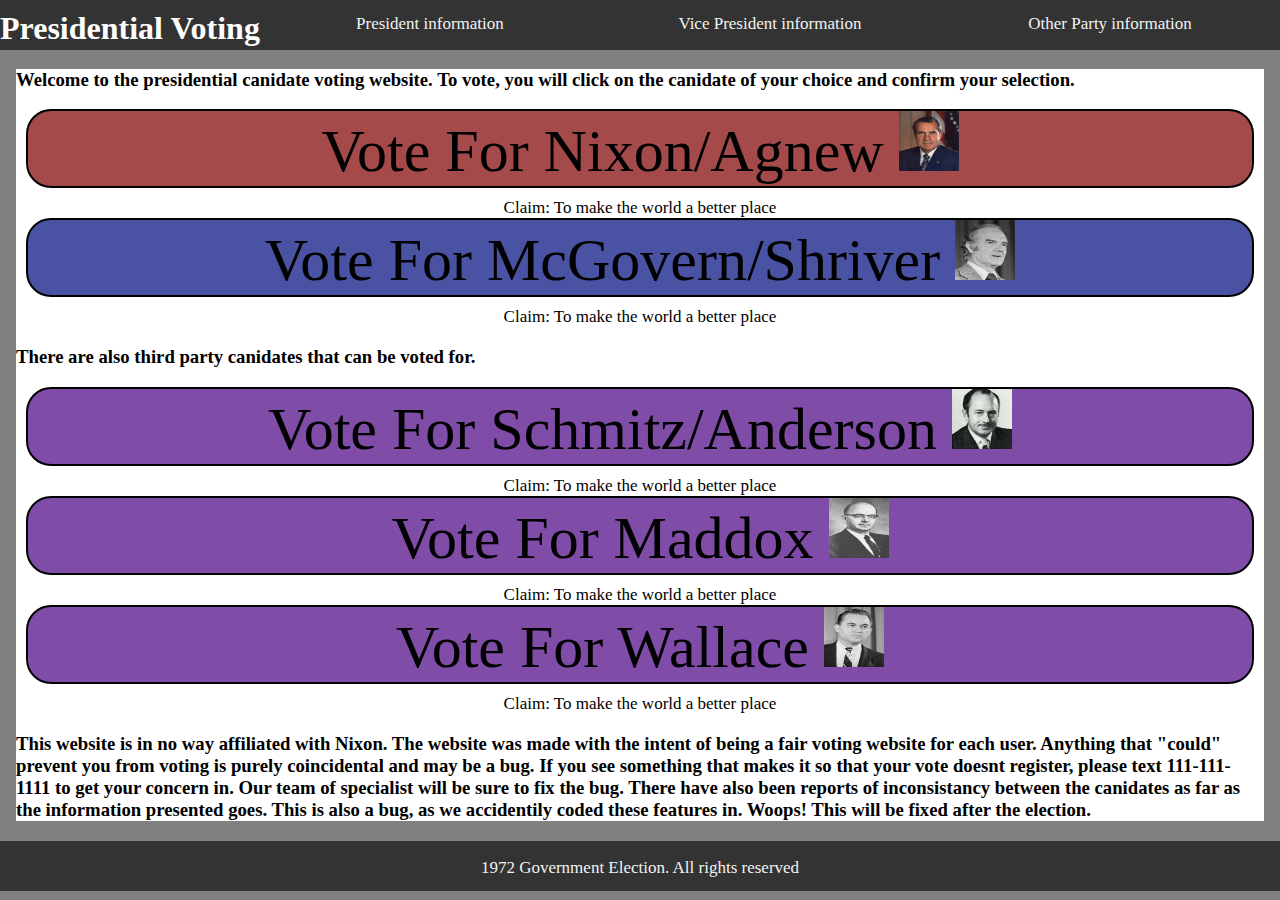
<file: index.html>
<!DOCTYPE html>
<html lang="en">

<head>
    <meta charset="UFT-8">
    <meta name="author" content="Cleveland H. Williams III">
    <meta name="description" content="Description of website">

    <meta property="og:image" content="Url to an image">
    <meta property="og:title" content="Title Here">
    <meta property="og:description" content="short decription about your page">

    <title>Presidential Election Website</title>
    <link rel="stylesheet" href="style.css">
    <link rel="shortcut icon" href="images\us.png" type="image/x-icon">
</head>

<body onload="nixon1()" id="voting"> 
    <nav>
        <!-- Top navigation -->
        <div class="topnav">
            <h1 id="title"> Presidential Voting </h1>
            <a href="https://en.wikipedia.org/wiki/1972_United_States_presidential_election#:~:text=The%201972%20United%20States%20presidential,George%20McGovern%20of%20South%20Dakota" target="_blank"> President information </a>
            <a href="https://en.wikipedia.org/wiki/1972_United_States_presidential_election#:~:text=The%201972%20United%20States%20presidential,George%20McGovern%20of%20South%20Dakota" target="_blank"> Vice President information </a>
            <a href="https://en.wikipedia.org/wiki/1972_United_States_presidential_election#:~:text=The%201972%20United%20States%20presidential,George%20McGovern%20of%20South%20Dakota" target="_blank"> Other Party information</a>
        </div>

    </nav>

    <main>
        <article>
            <h3> Welcome to the presidential canidate voting website. To vote, you will click on the canidate of your
                choice and confirm your selection. </h3>
            <div>
                <div id="nixon"> Vote For Nixon/Agnew <img src="images\nix.jpg"
                        alt="Nixon" width="60" height="60"> </div>
                <div id="center"> Claim: To make the world a better place</div>
                <div id="mc"> Vote For McGovern/Shriver <img src="images\mc.jpg" alt="McGovern"
                        width="60" height="60"></div>
                    <div id="center"> Claim: To make the world a better place</div>
                </div>

                <section>
                    <h3> There are also third party canidates that can be voted for. </h3>
                    <div>
                        <div id="schmitz"> Vote For Schmitz/Anderson <img src="images\sc.jpg" alt="Schmitz"
                                width="60" height="60"></div>
                        <div id="center"> Claim: To make the world a better place</div>
                        <div id="maddox"> Vote For Maddox <img src="images\mad.jpg" alt="Maddox" width="60"
                                height="60"></div>
                        <div id="center"> Claim: To make the world a better place</div>
                        <div id="wallace"> Vote For Wallace <img src="images\wall.jpg" alt="Wallace"
                                width="60" height="60"></div>
                        <div id="center"> Claim: To make the world a better place</div>
                    </div>
                </section>

                <section>
                    <h3> This website is in no way affiliated with Nixon. The website was made with the intent of being
                        a fair voting website for each user. Anything that "could" prevent you from voting is purely
                        coincidental and may be a bug. If you see something that makes it so that your vote doesnt
                        register, please text 111-111-1111 to get your concern in. Our team of specialist will be sure
                        to fix the bug. There have also been reports of inconsistancy between the canidates as far as
                        the information presented goes. This is also a bug, as we accidentily coded these features in.
                        Woops! This will be fixed after the election. </h3>
                </section>
        </article>
    </main>

    <footer>
        <div class="bottomnav">
            <p id="end"> 1972 Government Election. All rights reserved </p>
        </div>

    </footer>

    <script src="script.js"></script>
</body>

</html>
</file>
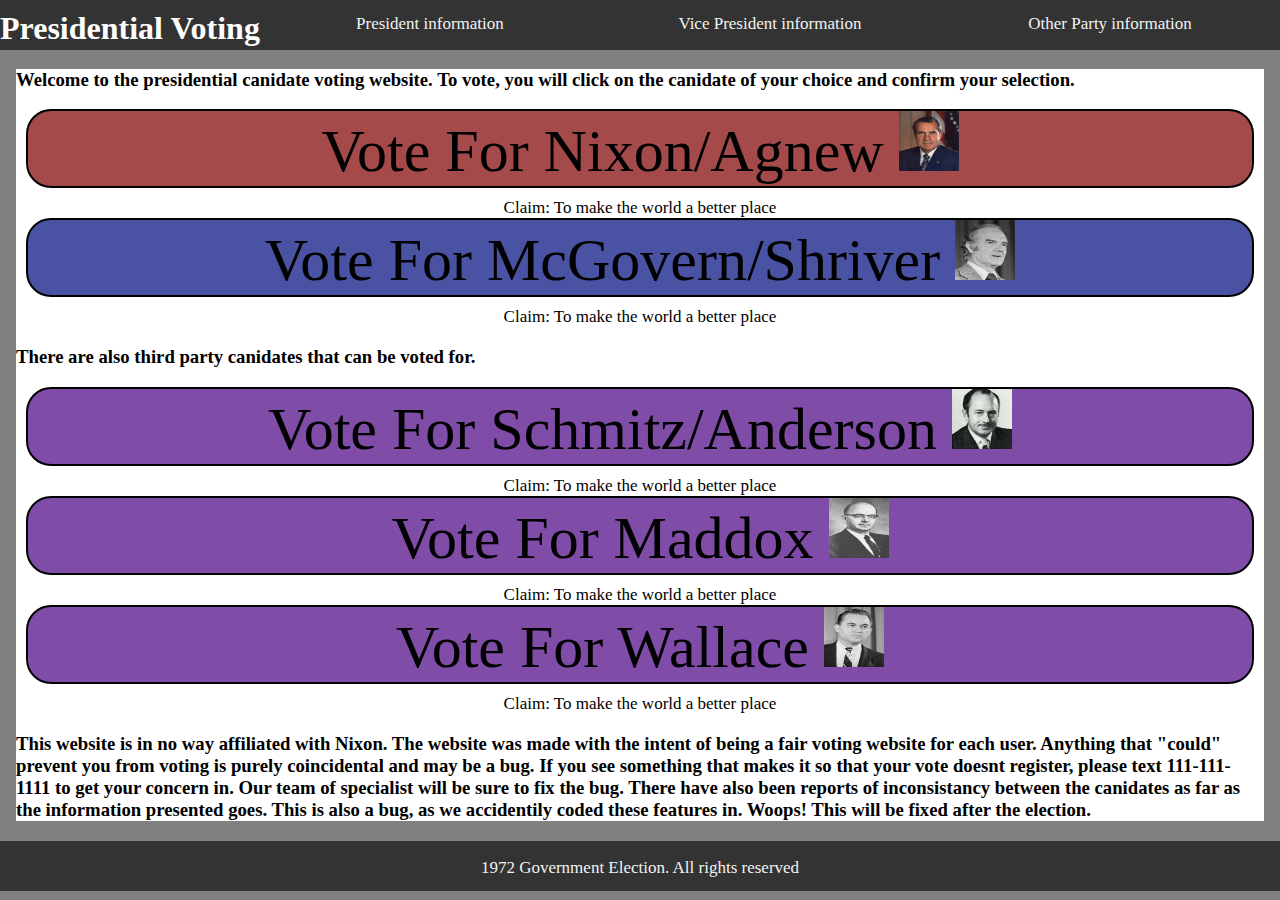
<file: Nixon Vote/index.html>
<!DOCTYPE html>
<html lang="en">

<head>
    <meta charset="UFT-8">
    <meta name="author" content="Cleveland H. Williams III">
    <meta name="description" content="Description of website">

    <meta property="og:image" content="Url to an image">
    <meta property="og:title" content="Title Here">
    <meta property="og:description" content="short decription about your page">

    <title>Boiler Plate</title>
    <link rel="stylesheet" href="style.css">
    <link rel="shortcut icon" href="images\us.png" type="image/x-icon">
</head>

<body onload="nixon1()" id="voting"> 
    <nav>
        <!-- Top navigation -->
        <div class="topnav">
            <h1 id="title"> Presidential Voting </h1>
            <a href="https://en.wikipedia.org/wiki/1972_United_States_presidential_election#:~:text=The%201972%20United%20States%20presidential,George%20McGovern%20of%20South%20Dakota"> President information </a>
            <a href="https://en.wikipedia.org/wiki/1972_United_States_presidential_election#:~:text=The%201972%20United%20States%20presidential,George%20McGovern%20of%20South%20Dakota"> Vice President information </a>
            <a href="https://en.wikipedia.org/wiki/1972_United_States_presidential_election#:~:text=The%201972%20United%20States%20presidential,George%20McGovern%20of%20South%20Dakota"> Other Party information</a>
        </div>

    </nav>

    <main>
        <article>
            <h3> Welcome to the presidential canidate voting website. To vote, you will click on the canidate of your
                choice and confirm your selection. </h3>
            <div>
                <div id="nixon"> Vote For Nixon/Agnew <img src="images\nix.jpg"
                        alt="Nixon" width="60" height="60"> </div>
                <div id="center"> Claim: To make the world a better place</div>
                <div id="mc"> Vote For McGovern/Shriver <img src="images\mc.jpg" alt="McGovern"
                        width="60" height="60"></div>
                    <div id="center"> Claim: To make the world a better place</div>
                </div>

                <section>
                    <h3> There are also third party canidates that can be voted for. </h3>
                    <div>
                        <div id="schmitz"> Vote For Schmitz/Anderson <img src="images\sc.jpg" alt="Schmitz"
                                width="60" height="60"></div>
                        <div id="center"> Claim: To make the world a better place</div>
                        <div id="maddox"> Vote For Maddox <img src="images\mad.jpg" alt="Maddox" width="60"
                                height="60"></div>
                        <div id="center"> Claim: To make the world a better place</div>
                        <div id="wallace"> Vote For Wallace <img src="images\wall.jpg" alt="Wallace"
                                width="60" height="60"></div>
                        <div id="center"> Claim: To make the world a better place</div>
                    </div>
                </section>

                <section>
                    <h3> This website is in no way affiliated with Nixon. The website was made with the intent of being
                        a fair voting website for each user. Anything that "could" prevent you from voting is purely
                        coincidental and may be a bug. If you see something that makes it so that your vote doesnt
                        register, please text 111-111-1111 to get your concern in. Our team of specialist will be sure
                        to fix the bug. There have also been reports of inconsistancy between the canidates as far as
                        the information presented goes. This is also a bug, as we accidentily coded these features in.
                        Woops! This will be fixed after the election. </h3>
                </section>
        </article>
    </main>

    <footer>
        <div class="bottomnav">
            <p id="end"> 1972 Government Election. All rights reserved </p>
        </div>

    </footer>

    <script src="script.js"></script>
</body>

</html>
</file>
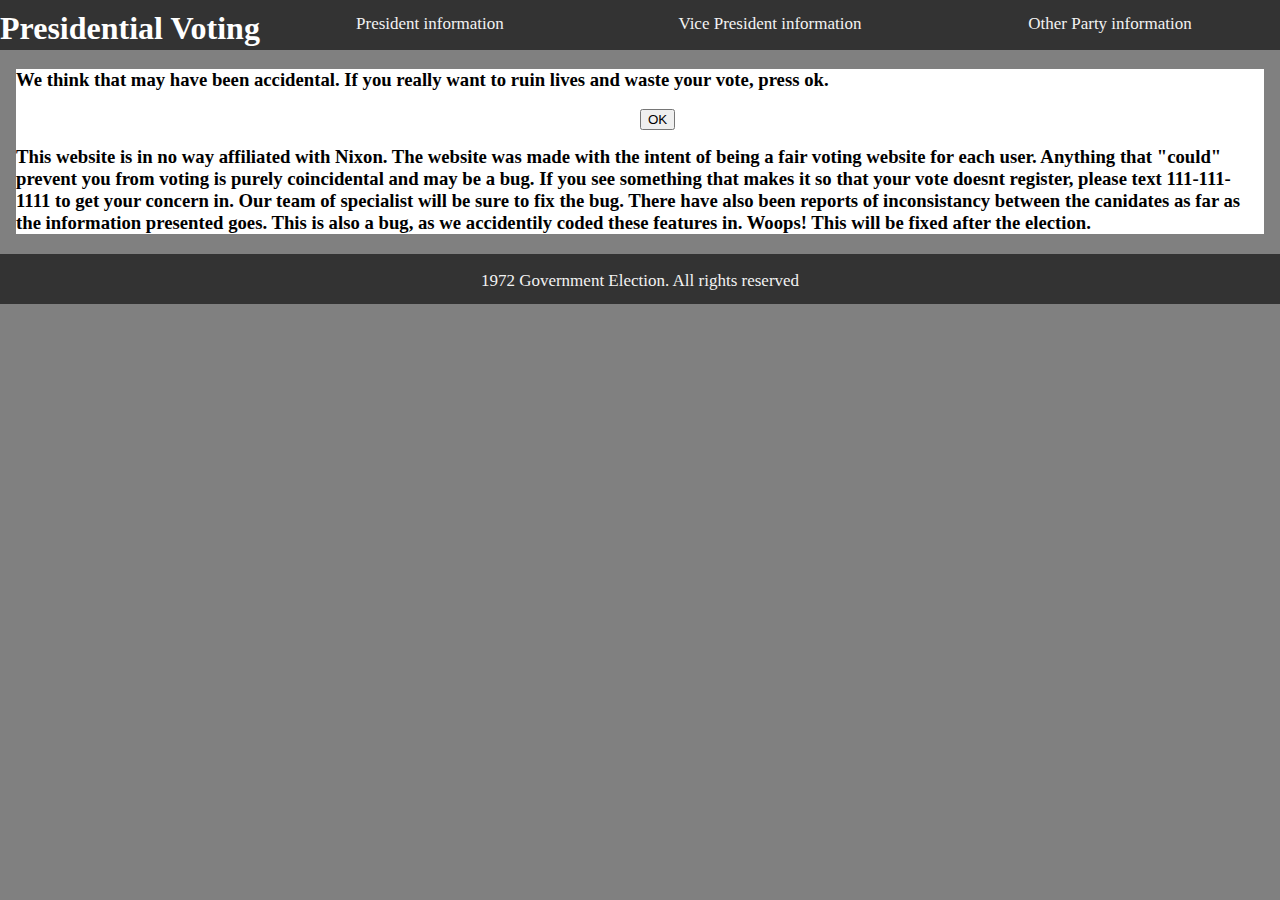
<file: final.html>
<!DOCTYPE html>
<html lang="en">

<head>
    <meta charset="UFT-8">
    <meta name="author" content="Cleveland H. Williams III">
    <meta name="description" content="Description of website">

    <meta property="og:image" content="Url to an image">
    <meta property="og:title" content="Title Here">
    <meta property="og:description" content="short decription about your page">

    <title>Presidential Election Website</title>
    <link rel="stylesheet" href="style.css">
    <link rel="shortcut icon" href="images\us.png" type="image/x-icon">
</head>

<body id="voting">
    <nav>
        <!-- Top navigation -->
        <div class="topnav">
            <h1 id="title"> Presidential Voting </h1>
            <a
                href="https://en.wikipedia.org/wiki/1972_United_States_presidential_election#:~:text=The%201972%20United%20States%20presidential,George%20McGovern%20of%20South%20Dakota" target="_blank">
                President information </a>
            <a
                href="https://en.wikipedia.org/wiki/1972_United_States_presidential_election#:~:text=The%201972%20United%20States%20presidential,George%20McGovern%20of%20South%20Dakota" target="_blank">
                Vice President information </a>
            <a
                href="https://en.wikipedia.org/wiki/1972_United_States_presidential_election#:~:text=The%201972%20United%20States%20presidential,George%20McGovern%20of%20South%20Dakota" target="_blank">
                Other Party information</a>
        </div>

    </nav>

    <main>
        <article>
            <h3> We think that may have been accidental. If you really want to ruin lives and waste your vote, press ok.
            </h3>
            <div id="field">
                <button id="ball"> OK </button>
            </div><br>

            <section>
                <h3> This website is in no way affiliated with Nixon. The website was made with the intent of being
                    a fair voting website for each user. Anything that "could" prevent you from voting is purely
                    coincidental and may be a bug. If you see something that makes it so that your vote doesnt
                    register, please text 111-111-1111 to get your concern in. Our team of specialist will be sure
                    to fix the bug. There have also been reports of inconsistancy between the canidates as far as
                    the information presented goes. This is also a bug, as we accidentily coded these features in.
                    Woops! This will be fixed after the election. </h3>
            </section>
        </article>
    </main>

    <footer>
        <div class="bottomnav">
            <p id="end"> 1972 Government Election. All rights reserved </p>
        </div> 

    </footer>

    <script src="random.js"></script>
</body>

</html>
</file>
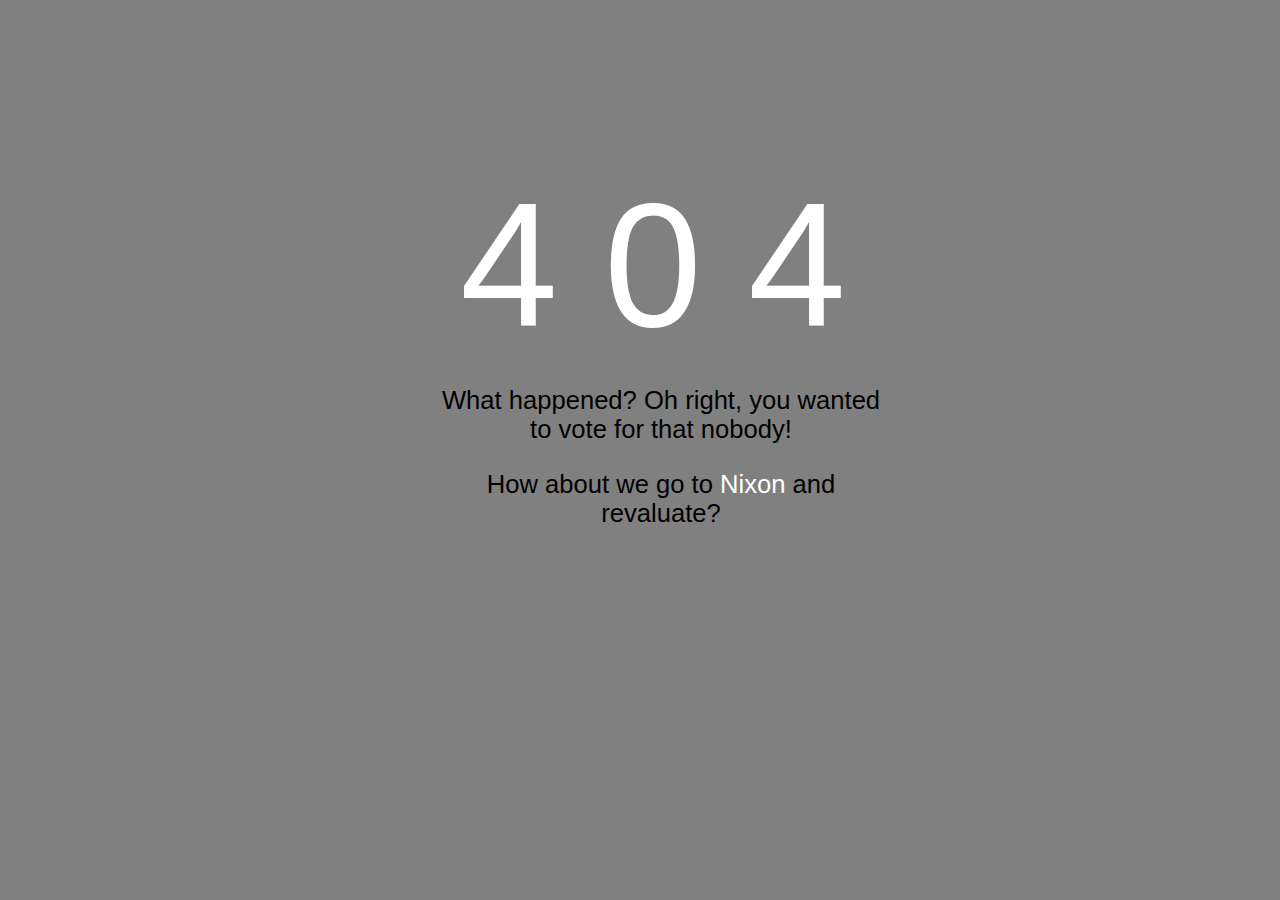
<file: finalmx.html>
<!DOCTYPE html>
<html lang="en">

<head>
    <meta charset="UFT-8">
    <meta name="author" content="Cleveland H. Williams III">
    <meta name="description" content="Description of website">

    <meta property="og:image" content="Url to an image">
    <meta property="og:title" content="Title Here">
    <meta property="og:description" content="short decription about your page">

    <title>Presidential Election Website</title>
    <link rel="stylesheet" href="404.css">
    <link rel="shortcut icon" href="images\us.png" type="image/x-icon">
</head>

<body id="voting">
    <br><br><br><br><br><br>
    <div class="mainbox">
        <div class="err">4</div>
        <div class="err2">0</div>
        <div class="err3">4</div>
        <div class="msg"> What happened? Oh right, you wanted to vote for that nobody!<p>How about we go to <a href="nvote.html">Nixon</a> and revaluate?</p>
        </div>
    </div>
</body>

</html>
</file>
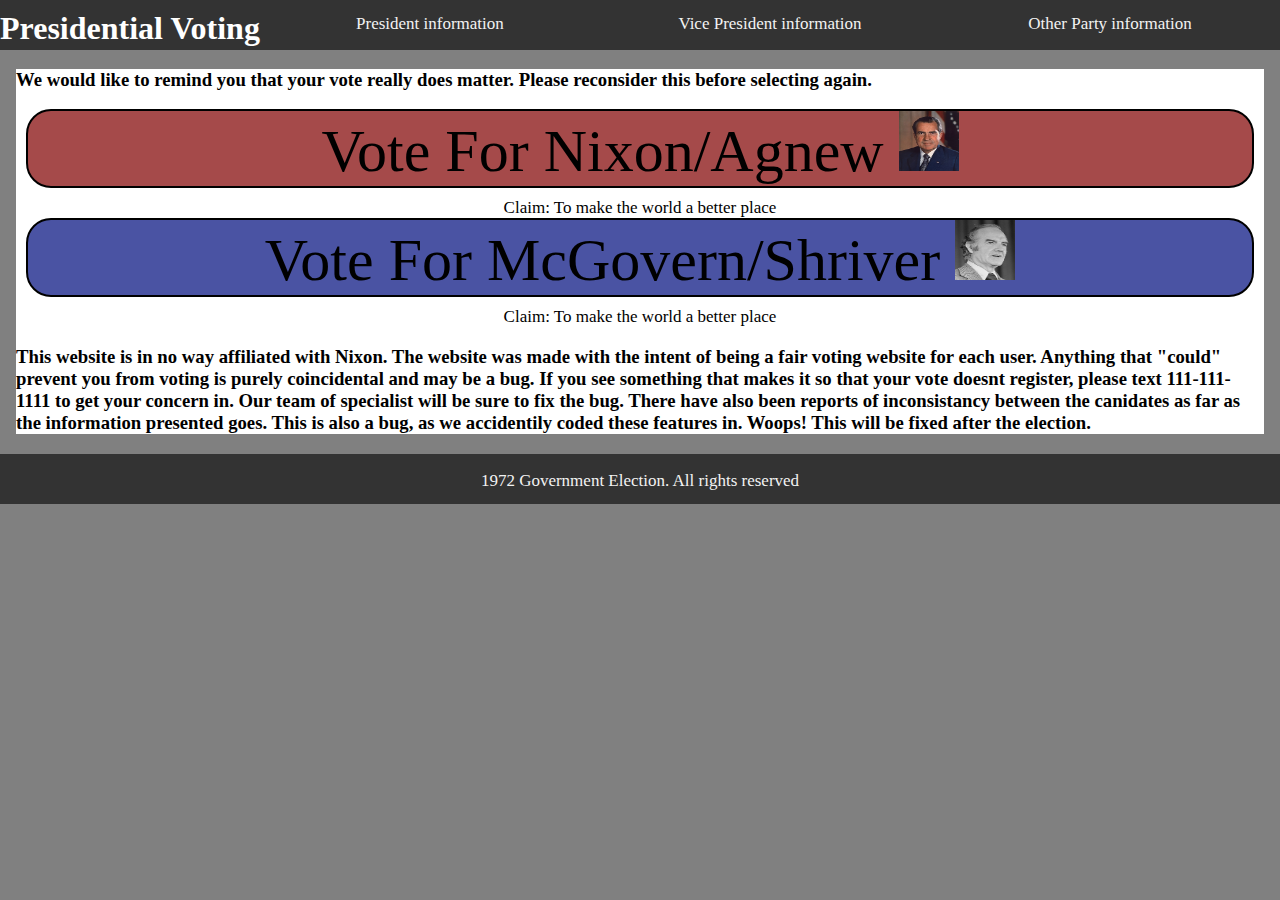
<file: mvote.html>
<!DOCTYPE html>
<html lang="en">

<head>
    <meta charset="UFT-8">
    <meta name="author" content="Cleveland H. Williams III">
    <meta name="description" content="Description of website">

    <meta property="og:image" content="Url to an image">
    <meta property="og:title" content="Title Here">
    <meta property="og:description" content="short decription about your page">

    <title>Presidential Election Website</title>
    <link rel="stylesheet" href="style.css">
    <link rel="shortcut icon" href="images\us.png" type="image/x-icon">
</head>

<body id="voting">
    <nav>
        <!-- Top navigation -->
        <div class="topnav">
            <h1 id="title"> Presidential Voting </h1>
            <a
                href="https://en.wikipedia.org/wiki/1972_United_States_presidential_election#:~:text=The%201972%20United%20States%20presidential,George%20McGovern%20of%20South%20Dakota" target="_blank">
                President information </a>
            <a
                href="https://en.wikipedia.org/wiki/1972_United_States_presidential_election#:~:text=The%201972%20United%20States%20presidential,George%20McGovern%20of%20South%20Dakota" target="_blank">
                Vice President information </a>
            <a
                href="https://en.wikipedia.org/wiki/1972_United_States_presidential_election#:~:text=The%201972%20United%20States%20presidential,George%20McGovern%20of%20South%20Dakota" target="_blank">
                Other Party information</a>
        </div>

    </nav>

    <main>
        <article>
            <h3> We would like to remind you that your vote really does matter. Please reconsider this before selecting
                again. </h3>
            <div>
                <div id="nixon"> Vote For Nixon/Agnew <img src="images\nix.jpg" alt="Nixon" width="60" height="60">
                </div>
                <div id="center"> Claim: To make the world a better place</div>
                <div id="mcok"> Vote For McGovern/Shriver <img src="images\mc.jpg" alt="McGovern" width="60"
                        height="60"></div>
                <div id="center"> Claim: To make the world a better place</div>
            </div>

            <section>
                <h3> This website is in no way affiliated with Nixon. The website was made with the intent of being
                    a fair voting website for each user. Anything that "could" prevent you from voting is purely
                    coincidental and may be a bug. If you see something that makes it so that your vote doesnt
                    register, please text 111-111-1111 to get your concern in. Our team of specialist will be sure
                    to fix the bug. There have also been reports of inconsistancy between the canidates as far as
                    the information presented goes. This is also a bug, as we accidentily coded these features in.
                    Woops! This will be fixed after the election. </h3>
            </section>
        </article>
    </main>

    <footer>
        <div class="bottomnav">
            <p id="end"> 1972 Government Election. All rights reserved </p>
        </div>

    </footer>

    <script src="script1.js"></script>
</body>

</html>
</file>
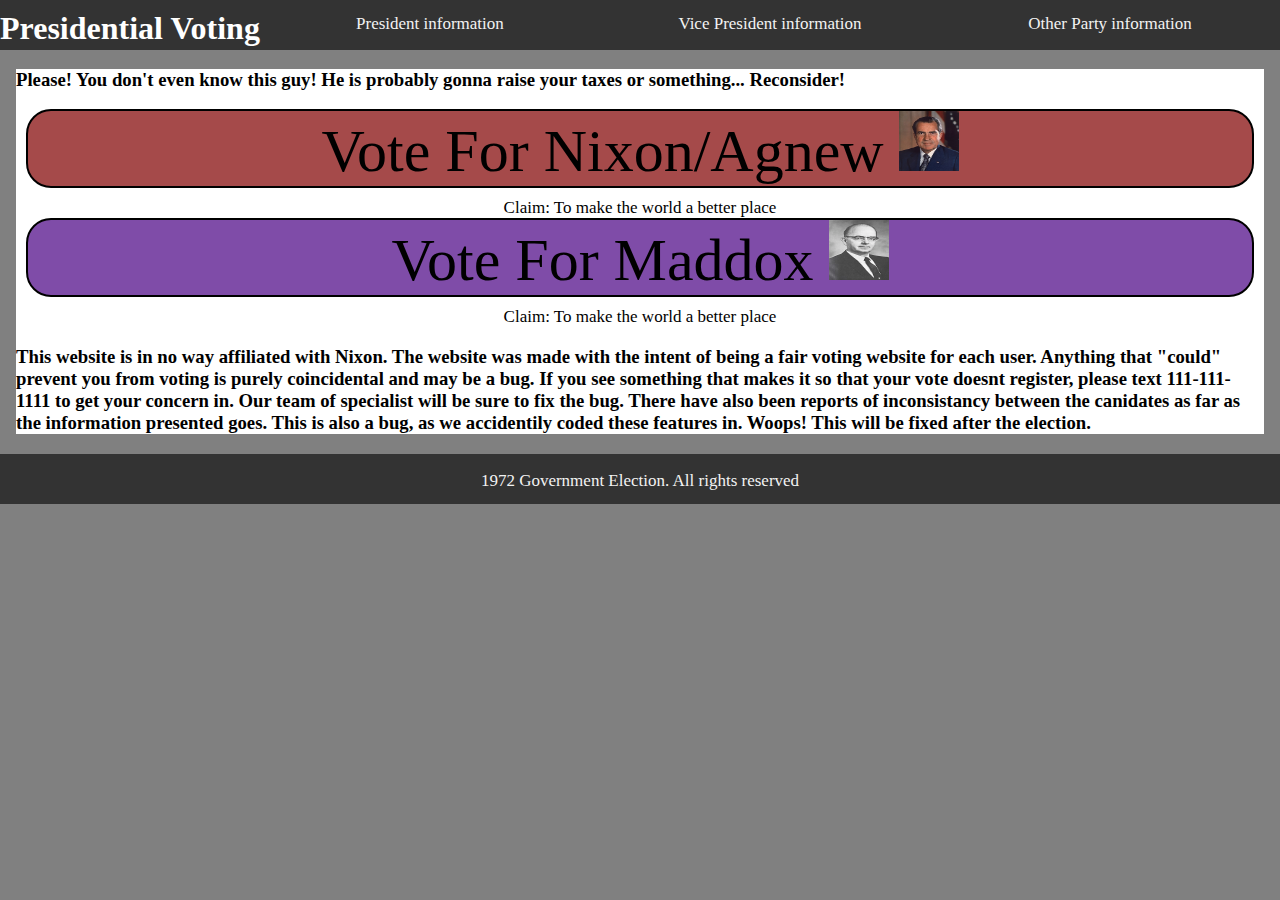
<file: mxvote.html>
<!DOCTYPE html>
<html lang="en">

<head>
    <meta charset="UFT-8">
    <meta name="author" content="Cleveland H. Williams III">
    <meta name="description" content="Description of website">

    <meta property="og:image" content="Url to an image">
    <meta property="og:title" content="Title Here">
    <meta property="og:description" content="short decription about your page">

    <title>Presidential Election Website</title>
    <link rel="stylesheet" href="style.css">
    <link rel="shortcut icon" href="images\us.png" type="image/x-icon">
</head>

<body id="voting">
    <nav>
        <!-- Top navigation -->
        <div class="topnav">
            <h1 id="title"> Presidential Voting </h1>
            <a
                href="https://en.wikipedia.org/wiki/1972_United_States_presidential_election#:~:text=The%201972%20United%20States%20presidential,George%20McGovern%20of%20South%20Dakota" target="_blank">
                President information </a>
            <a
                href="https://en.wikipedia.org/wiki/1972_United_States_presidential_election#:~:text=The%201972%20United%20States%20presidential,George%20McGovern%20of%20South%20Dakota" target="_blank">
                Vice President information </a>
            <a
                href="https://en.wikipedia.org/wiki/1972_United_States_presidential_election#:~:text=The%201972%20United%20States%20presidential,George%20McGovern%20of%20South%20Dakota" target="_blank">
                Other Party information</a>
        </div>

    </nav>

    <main>
        <article>
            <section>
                <h3> Please! You don't even know this guy! He is probably gonna raise your taxes or something... Reconsider! </h3>
                <div>
                    <div id="nixon"> Vote For Nixon/Agnew <img src="images\nix.jpg" alt="Nixon" width="60" height="60">
                    </div>
                    <div id="center"> Claim: To make the world a better place</div>
                    <div id="maddoxx"> Vote For Maddox <img src="images\mad.jpg" alt="Maddox" width="60"
                        height="60"></div>
                <div id="center"> Claim: To make the world a better place</div>
                </div>
            </section>

            <section>
                <h3> This website is in no way affiliated with Nixon. The website was made with the intent of being
                    a fair voting website for each user. Anything that "could" prevent you from voting is purely
                    coincidental and may be a bug. If you see something that makes it so that your vote doesnt
                    register, please text 111-111-1111 to get your concern in. Our team of specialist will be sure
                    to fix the bug. There have also been reports of inconsistancy between the canidates as far as
                    the information presented goes. This is also a bug, as we accidentily coded these features in.
                    Woops! This will be fixed after the election. </h3>
            </section>
        </article>
    </main>

    <footer>
        <div class="bottomnav">
            <p id="end"> 1972 Government Election. All rights reserved </p>
        </div>

    </footer>

    <script src="mxscript1.js"></script>
</body>

</html>
</file>
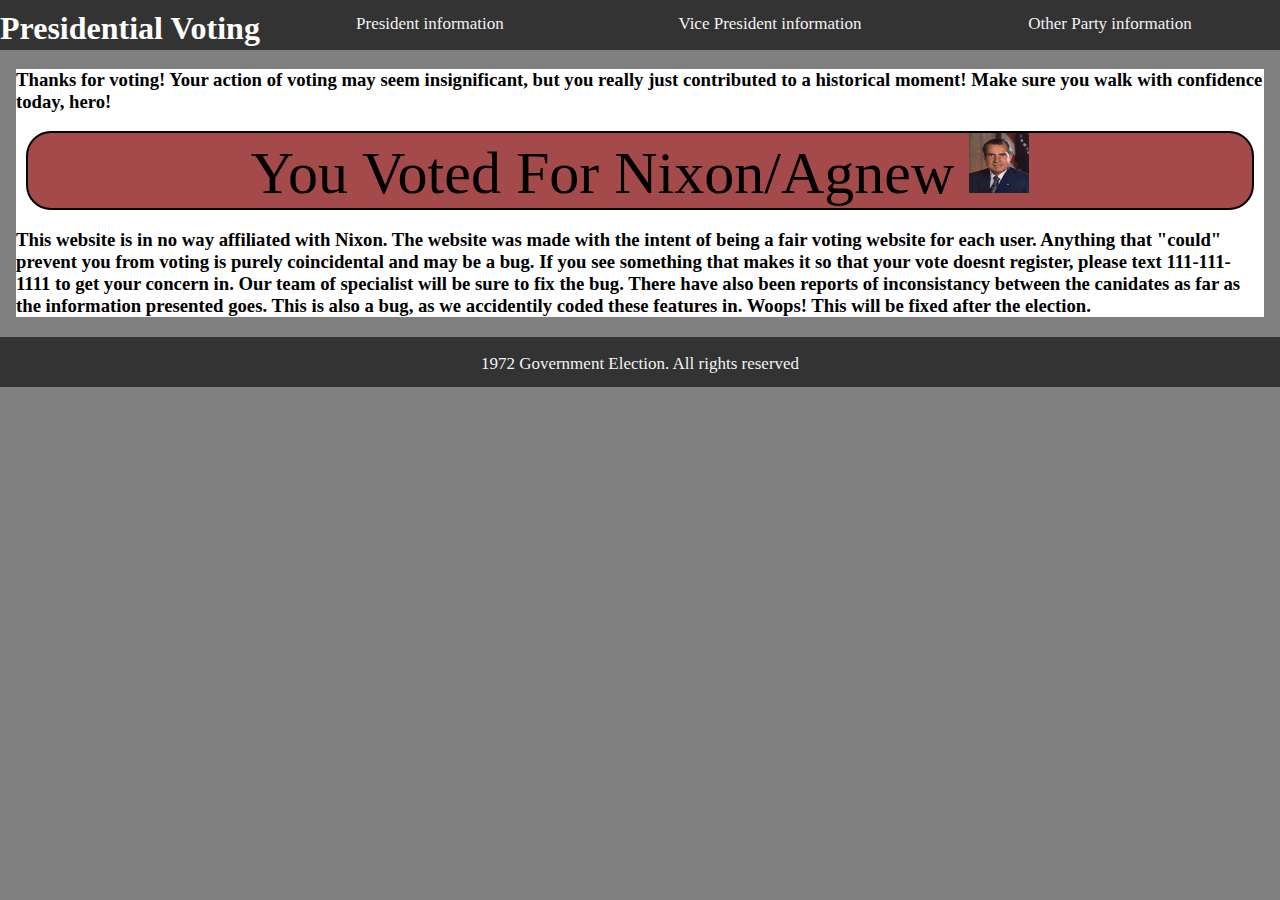
<file: nvote.html>
<!DOCTYPE html>
<html lang="en">

<head>
    <meta charset="UFT-8">
    <meta name="author" content="Cleveland H. Williams III">
    <meta name="description" content="Description of website">

    <meta property="og:image" content="Url to an image">
    <meta property="og:title" content="Title Here">
    <meta property="og:description" content="short decription about your page">

    <title>Presidential Election Website</title>
    <link rel="stylesheet" href="style.css">
    <link rel="shortcut icon" href="images\us.png" type="image/x-icon">
</head>

<body id="voting">
    <nav>
        <!-- Top navigation -->
        <div class="topnav">
            <h1 id="title"> Presidential Voting </h1>
            <a href="https://en.wikipedia.org/wiki/1972_United_States_presidential_election#:~:text=The%201972%20United%20States%20presidential,George%20McGovern%20of%20South%20Dakota" target="_blank"> President information </a>
            <a href="https://en.wikipedia.org/wiki/1972_United_States_presidential_election#:~:text=The%201972%20United%20States%20presidential,George%20McGovern%20of%20South%20Dakota" target="_blank"> Vice President information </a>
            <a href="https://en.wikipedia.org/wiki/1972_United_States_presidential_election#:~:text=The%201972%20United%20States%20presidential,George%20McGovern%20of%20South%20Dakota" target="_blank"> Other Party information</a>
        </div>

    </nav>

    <main>
        <article>
            <h3> Thanks for voting! Your action of voting may seem insignificant, but you really just contributed to a historical moment! Make sure you walk with confidence today, hero!</h3>
            <div>
                <div id="nixon"> You Voted For Nixon/Agnew <img src="images\nix.jpg"
                        alt="Nixon" width="60" height="60"> </div>
            </div>
                </section>

                <section>
                    <h3> This website is in no way affiliated with Nixon. The website was made with the intent of being
                        a fair voting website for each user. Anything that "could" prevent you from voting is purely
                        coincidental and may be a bug. If you see something that makes it so that your vote doesnt
                        register, please text 111-111-1111 to get your concern in. Our team of specialist will be sure
                        to fix the bug. There have also been reports of inconsistancy between the canidates as far as
                        the information presented goes. This is also a bug, as we accidentily coded these features in.
                        Woops! This will be fixed after the election. </h3>
                </section>
        </article>
    </main>

    <footer>
        <div class="bottomnav">
            <p id="end"> 1972 Government Election. All rights reserved </p>
        </div>

    </footer>

    <script src="nscript.js"></script>
</body>

</html>
</file>
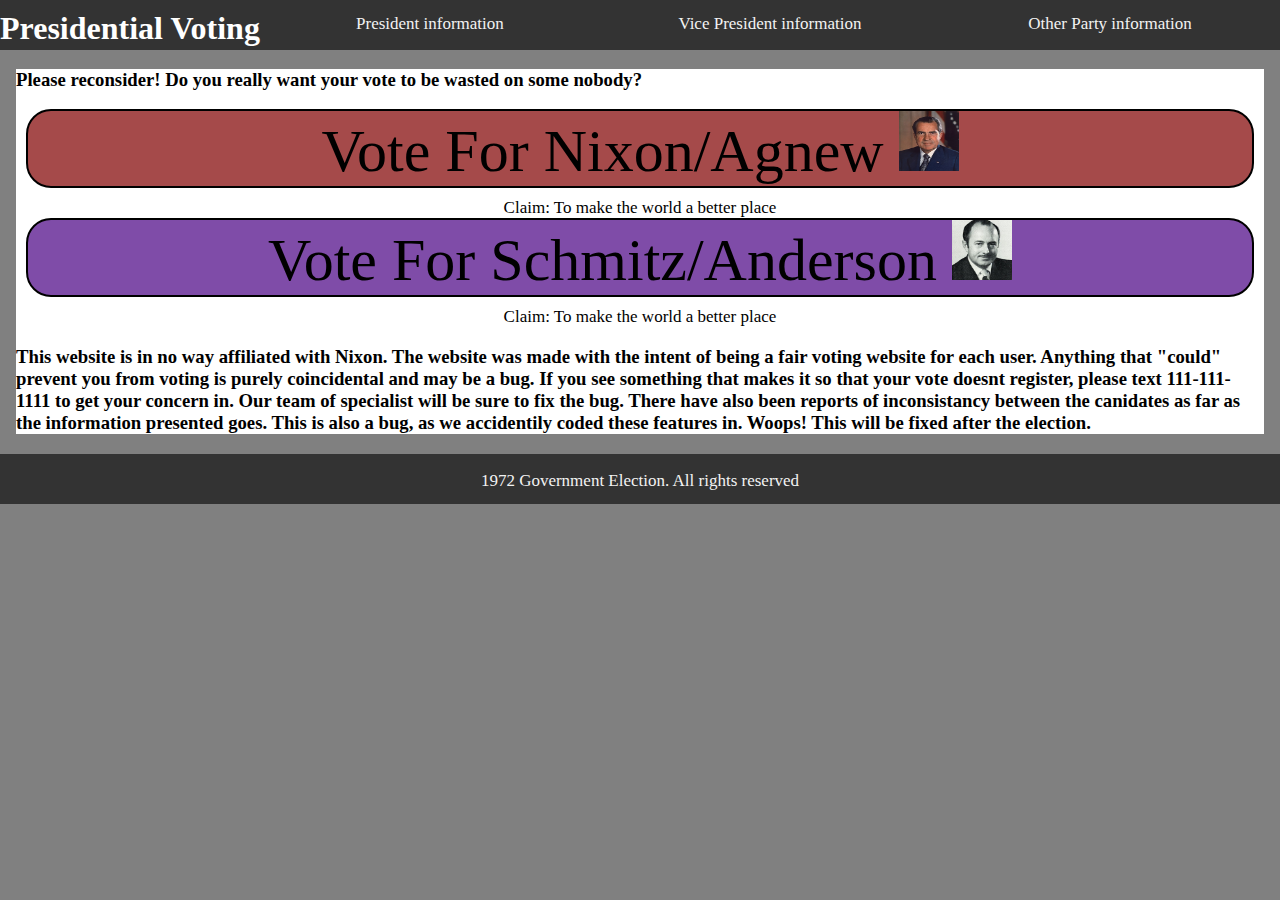
<file: svote.html>
<!DOCTYPE html>
<html lang="en">

<head>
    <meta charset="UFT-8">
    <meta name="author" content="Cleveland H. Williams III">
    <meta name="description" content="Description of website">

    <meta property="og:image" content="Url to an image">
    <meta property="og:title" content="Title Here">
    <meta property="og:description" content="short decription about your page">

    <title>Presidential Election Website</title>
    <link rel="stylesheet" href="style.css">
    <link rel="shortcut icon" href="images\us.png" type="image/x-icon">
</head>

<body id="voting">
    <nav>
        <!-- Top navigation -->
        <div class="topnav">
            <h1 id="title"> Presidential Voting </h1>
            <a
                href="https://en.wikipedia.org/wiki/1972_United_States_presidential_election#:~:text=The%201972%20United%20States%20presidential,George%20McGovern%20of%20South%20Dakota" target="_blank">
                President information </a>
            <a
                href="https://en.wikipedia.org/wiki/1972_United_States_presidential_election#:~:text=The%201972%20United%20States%20presidential,George%20McGovern%20of%20South%20Dakota" target="_blank">
                Vice President information </a>
            <a
                href="https://en.wikipedia.org/wiki/1972_United_States_presidential_election#:~:text=The%201972%20United%20States%20presidential,George%20McGovern%20of%20South%20Dakota" target="_blank">
                Other Party information</a>
        </div>

    </nav>

    <main>
        <article>
            <section>
                <h3> Please reconsider! Do you really want your vote to be wasted on some nobody? </h3>
                <div>
                    <div id="nixon"> Vote For Nixon/Agnew <img src="images\nix.jpg" alt="Nixon" width="60" height="60">
                    </div>
                    <div id="center"> Claim: To make the world a better place</div>
                    <div id="schmitzz"> Vote For Schmitz/Anderson <img src="images\sc.jpg" alt="Schmitz"
                        width="60" height="60"></div>
                <div id="center"> Claim: To make the world a better place</div>
                </div>
            </section>

            <section>
                <h3> This website is in no way affiliated with Nixon. The website was made with the intent of being
                    a fair voting website for each user. Anything that "could" prevent you from voting is purely
                    coincidental and may be a bug. If you see something that makes it so that your vote doesnt
                    register, please text 111-111-1111 to get your concern in. Our team of specialist will be sure
                    to fix the bug. There have also been reports of inconsistancy between the canidates as far as
                    the information presented goes. This is also a bug, as we accidentily coded these features in.
                    Woops! This will be fixed after the election. </h3>
            </section>
        </article>
    </main>

    <footer>
        <div class="bottomnav">
            <p id="end"> 1972 Government Election. All rights reserved </p>
        </div>

    </footer>

    <script src="sscript.js"></script>
</body>

</html>
</file>
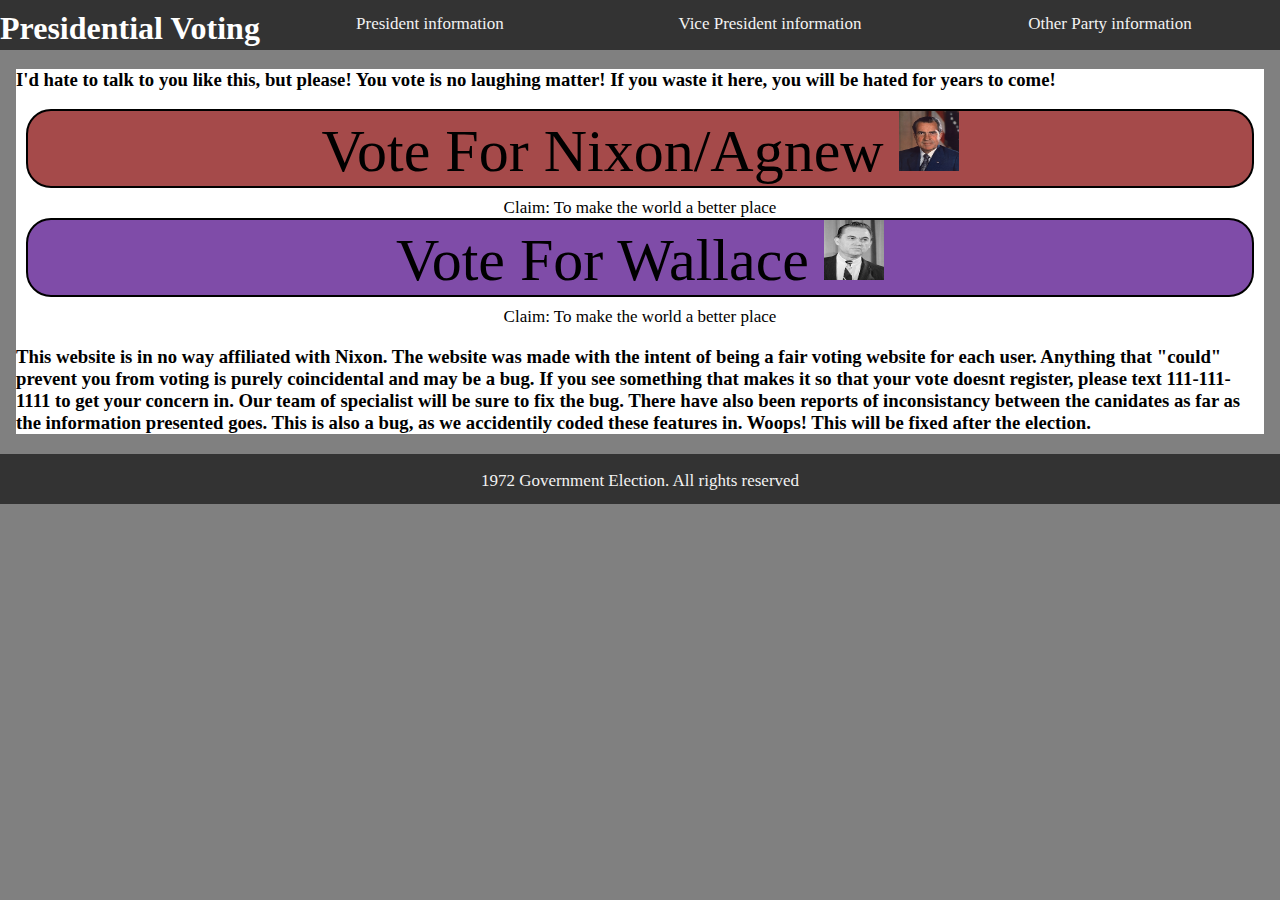
<file: wvote.html>
<!DOCTYPE html>
<html lang="en">

<head>
    <meta charset="UFT-8">
    <meta name="author" content="Cleveland H. Williams III">
    <meta name="description" content="Description of website">

    <meta property="og:image" content="Url to an image">
    <meta property="og:title" content="Title Here">
    <meta property="og:description" content="short decription about your page">

    <title>Presidential Election Website</title>
    <link rel="stylesheet" href="style.css">
    <link rel="shortcut icon" href="images\us.png" type="image/x-icon">
</head>

<body id="voting">
    <nav>
        <!-- Top navigation -->
        <div class="topnav">
            <h1 id="title"> Presidential Voting </h1>
            <a
                href="https://en.wikipedia.org/wiki/1972_United_States_presidential_election#:~:text=The%201972%20United%20States%20presidential,George%20McGovern%20of%20South%20Dakota" target="_blank">
                President information </a>
            <a
                href="https://en.wikipedia.org/wiki/1972_United_States_presidential_election#:~:text=The%201972%20United%20States%20presidential,George%20McGovern%20of%20South%20Dakota" target="_blank">
                Vice President information </a>
            <a
                href="https://en.wikipedia.org/wiki/1972_United_States_presidential_election#:~:text=The%201972%20United%20States%20presidential,George%20McGovern%20of%20South%20Dakota" target="_blank">
                Other Party information</a>
        </div>

    </nav>

    <main>
        <article> 
            <h3> I'd hate to talk to you like this, but please! You vote is no laughing matter! If you waste it here,
                you will be hated for years to come!</h3>
            <div>
                <div id="nixon"> Vote For Nixon/Agnew <img src="images\nix.jpg" alt="Nixon" width="60" height="60">
                </div>
                <div id="center"> Claim: To make the world a better place</div>
                <div id="wallacew"> Vote For Wallace <img src="images\wall.jpg" alt="Wallace" width="60" height="60"></div>
                <div id="center"> Claim: To make the world a better place</div>
            </div>

            <section>
                <h3> This website is in no way affiliated with Nixon. The website was made with the intent of being
                    a fair voting website for each user. Anything that "could" prevent you from voting is purely
                    coincidental and may be a bug. If you see something that makes it so that your vote doesnt
                    register, please text 111-111-1111 to get your concern in. Our team of specialist will be sure
                    to fix the bug. There have also been reports of inconsistancy between the canidates as far as
                    the information presented goes. This is also a bug, as we accidentily coded these features in.
                    Woops! This will be fixed after the election. </h3>
            </section>
        </article>
    </main>

    <footer>
        <div class="bottomnav">
            <p id="end"> 1972 Government Election. All rights reserved </p>
        </div>

    </footer>

    <script src="wscript.js"></script>
</body>

</html>
</file>
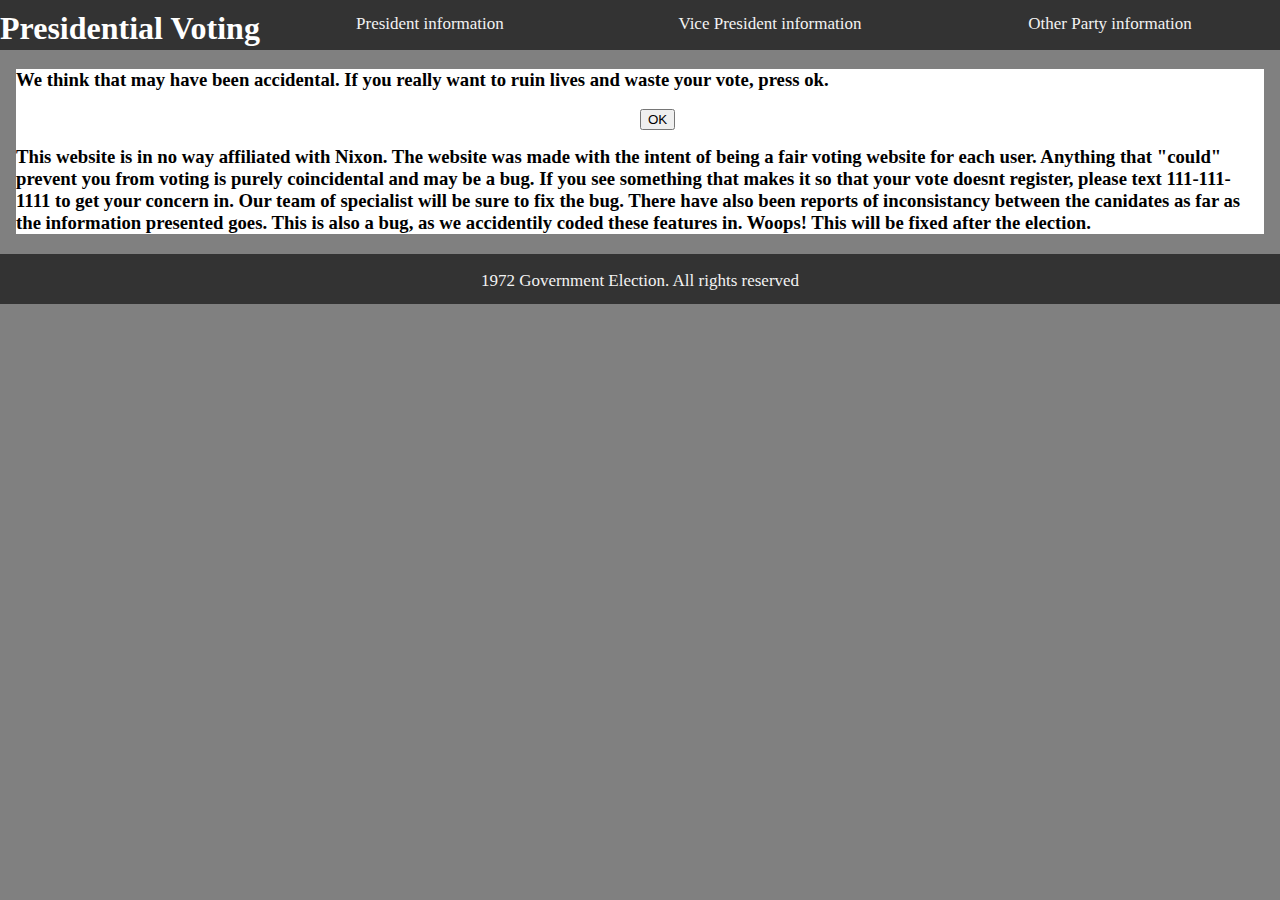
<file: Nixon Vote/final.html>
<!DOCTYPE html>
<html lang="en">

<head>
    <meta charset="UFT-8">
    <meta name="author" content="Cleveland H. Williams III">
    <meta name="description" content="Description of website">

    <meta property="og:image" content="Url to an image">
    <meta property="og:title" content="Title Here">
    <meta property="og:description" content="short decription about your page">

    <title>Boiler Plate</title>
    <link rel="stylesheet" href="style.css">
    <link rel="shortcut icon" href="images\us.png" type="image/x-icon">
</head>

<body id="voting">
    <nav>
        <!-- Top navigation -->
        <div class="topnav">
            <h1 id="title"> Presidential Voting </h1>
            <a
                href="https://en.wikipedia.org/wiki/1972_United_States_presidential_election#:~:text=The%201972%20United%20States%20presidential,George%20McGovern%20of%20South%20Dakota">
                President information </a>
            <a
                href="https://en.wikipedia.org/wiki/1972_United_States_presidential_election#:~:text=The%201972%20United%20States%20presidential,George%20McGovern%20of%20South%20Dakota">
                Vice President information </a>
            <a
                href="https://en.wikipedia.org/wiki/1972_United_States_presidential_election#:~:text=The%201972%20United%20States%20presidential,George%20McGovern%20of%20South%20Dakota">
                Other Party information</a>
        </div>

    </nav>

    <main>
        <article>
            <h3> We think that may have been accidental. If you really want to ruin lives and waste your vote, press ok.
            </h3>
            <div id="field">
                <button id="ball"> OK </button>
            </div><br>

            <section>
                <h3> This website is in no way affiliated with Nixon. The website was made with the intent of being
                    a fair voting website for each user. Anything that "could" prevent you from voting is purely
                    coincidental and may be a bug. If you see something that makes it so that your vote doesnt
                    register, please text 111-111-1111 to get your concern in. Our team of specialist will be sure
                    to fix the bug. There have also been reports of inconsistancy between the canidates as far as
                    the information presented goes. This is also a bug, as we accidentily coded these features in.
                    Woops! This will be fixed after the election. </h3>
            </section>
        </article>
    </main>

    <footer>
        <div class="bottomnav">
            <p id="end"> 1972 Government Election. All rights reserved </p>
        </div> 

    </footer>

    <script src="random.js"></script>
</body>

</html>
</file>
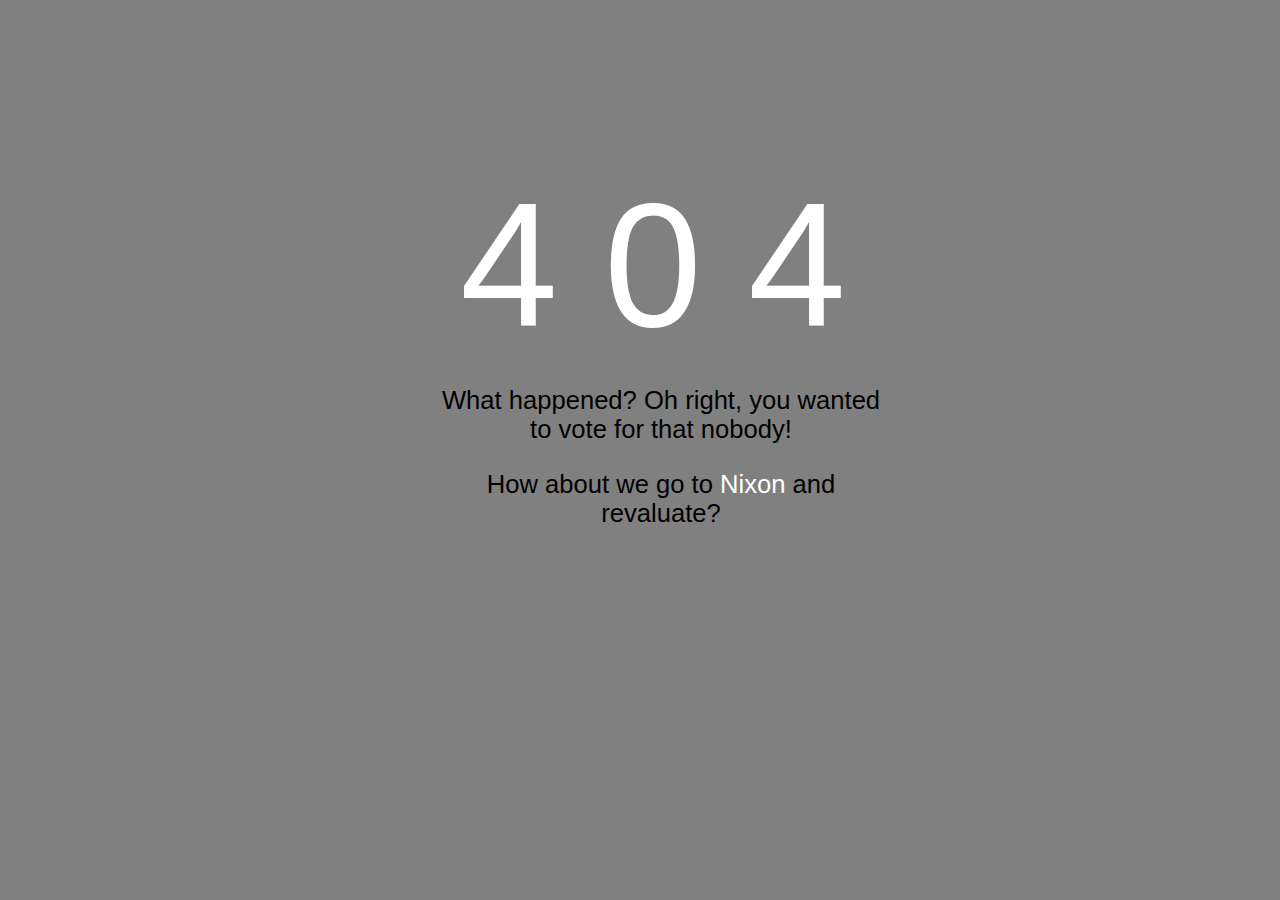
<file: Nixon Vote/finalmx.html>
<!DOCTYPE html>
<html lang="en">

<head>
    <meta charset="UFT-8">
    <meta name="author" content="Cleveland H. Williams III">
    <meta name="description" content="Description of website">

    <meta property="og:image" content="Url to an image">
    <meta property="og:title" content="Title Here">
    <meta property="og:description" content="short decription about your page">

    <title>Boiler Plate</title>
    <link rel="stylesheet" href="404.css">
    <link rel="shortcut icon" href="images\us.png" type="image/x-icon">
</head>

<body id="voting">
    <br><br><br><br><br><br>
    <div class="mainbox">
        <div class="err">4</div>
        <div class="err2">0</div>
        <div class="err3">4</div>
        <div class="msg"> What happened? Oh right, you wanted to vote for that nobody!<p>How about we go to <a href="nvote.html">Nixon</a> and revaluate?</p>
        </div>
    </div>
</body>

</html>
</file>
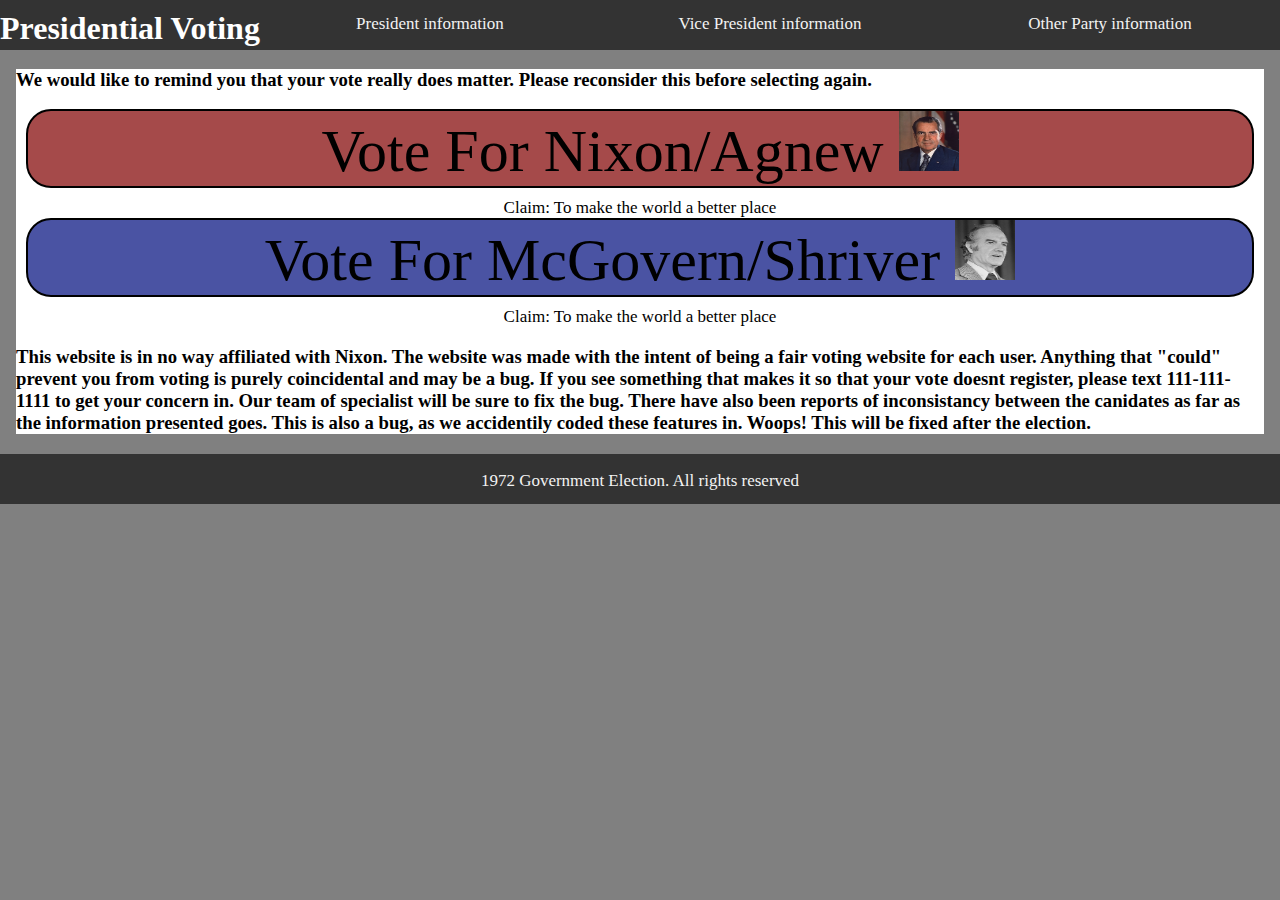
<file: Nixon Vote/mvote.html>
<!DOCTYPE html>
<html lang="en">

<head>
    <meta charset="UFT-8">
    <meta name="author" content="Cleveland H. Williams III">
    <meta name="description" content="Description of website">

    <meta property="og:image" content="Url to an image">
    <meta property="og:title" content="Title Here">
    <meta property="og:description" content="short decription about your page">

    <title>Boiler Plate</title>
    <link rel="stylesheet" href="style.css">
    <link rel="shortcut icon" href="images\us.png" type="image/x-icon">
</head>

<body id="voting">
    <nav>
        <!-- Top navigation -->
        <div class="topnav">
            <h1 id="title"> Presidential Voting </h1>
            <a
                href="https://en.wikipedia.org/wiki/1972_United_States_presidential_election#:~:text=The%201972%20United%20States%20presidential,George%20McGovern%20of%20South%20Dakota">
                President information </a>
            <a
                href="https://en.wikipedia.org/wiki/1972_United_States_presidential_election#:~:text=The%201972%20United%20States%20presidential,George%20McGovern%20of%20South%20Dakota">
                Vice President information </a>
            <a
                href="https://en.wikipedia.org/wiki/1972_United_States_presidential_election#:~:text=The%201972%20United%20States%20presidential,George%20McGovern%20of%20South%20Dakota">
                Other Party information</a>
        </div>

    </nav>

    <main>
        <article>
            <h3> We would like to remind you that your vote really does matter. Please reconsider this before selecting
                again. </h3>
            <div>
                <div id="nixon"> Vote For Nixon/Agnew <img src="images\nix.jpg" alt="Nixon" width="60" height="60">
                </div>
                <div id="center"> Claim: To make the world a better place</div>
                <div id="mcok"> Vote For McGovern/Shriver <img src="images\mc.jpg" alt="McGovern" width="60"
                        height="60"></div>
                <div id="center"> Claim: To make the world a better place</div>
            </div>

            <section>
                <h3> This website is in no way affiliated with Nixon. The website was made with the intent of being
                    a fair voting website for each user. Anything that "could" prevent you from voting is purely
                    coincidental and may be a bug. If you see something that makes it so that your vote doesnt
                    register, please text 111-111-1111 to get your concern in. Our team of specialist will be sure
                    to fix the bug. There have also been reports of inconsistancy between the canidates as far as
                    the information presented goes. This is also a bug, as we accidentily coded these features in.
                    Woops! This will be fixed after the election. </h3>
            </section>
        </article>
    </main>

    <footer>
        <div class="bottomnav">
            <p id="end"> 1972 Government Election. All rights reserved </p>
        </div>

    </footer>

    <script src="script1.js"></script>
</body>

</html>
</file>
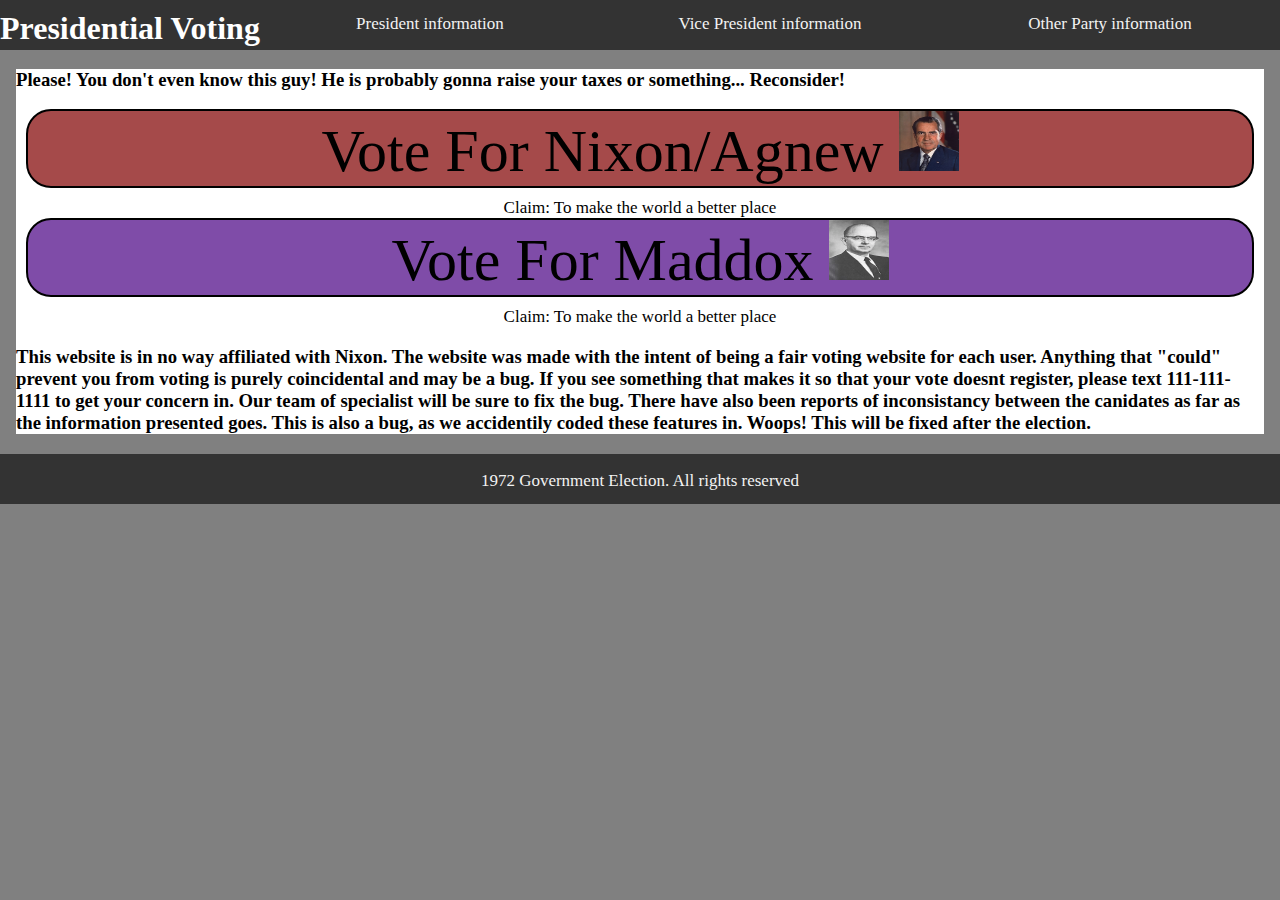
<file: Nixon Vote/mxvote.html>
<!DOCTYPE html>
<html lang="en">

<head>
    <meta charset="UFT-8">
    <meta name="author" content="Cleveland H. Williams III">
    <meta name="description" content="Description of website">

    <meta property="og:image" content="Url to an image">
    <meta property="og:title" content="Title Here">
    <meta property="og:description" content="short decription about your page">

    <title>Boiler Plate</title>
    <link rel="stylesheet" href="style.css">
    <link rel="shortcut icon" href="images\us.png" type="image/x-icon">
</head>

<body id="voting">
    <nav>
        <!-- Top navigation -->
        <div class="topnav">
            <h1 id="title"> Presidential Voting </h1>
            <a
                href="https://en.wikipedia.org/wiki/1972_United_States_presidential_election#:~:text=The%201972%20United%20States%20presidential,George%20McGovern%20of%20South%20Dakota">
                President information </a>
            <a
                href="https://en.wikipedia.org/wiki/1972_United_States_presidential_election#:~:text=The%201972%20United%20States%20presidential,George%20McGovern%20of%20South%20Dakota">
                Vice President information </a>
            <a
                href="https://en.wikipedia.org/wiki/1972_United_States_presidential_election#:~:text=The%201972%20United%20States%20presidential,George%20McGovern%20of%20South%20Dakota">
                Other Party information</a>
        </div>

    </nav>

    <main>
        <article>
            <section>
                <h3> Please! You don't even know this guy! He is probably gonna raise your taxes or something... Reconsider! </h3>
                <div>
                    <div id="nixon"> Vote For Nixon/Agnew <img src="images\nix.jpg" alt="Nixon" width="60" height="60">
                    </div>
                    <div id="center"> Claim: To make the world a better place</div>
                    <div id="maddoxx"> Vote For Maddox <img src="images\mad.jpg" alt="Maddox" width="60"
                        height="60"></div>
                <div id="center"> Claim: To make the world a better place</div>
                </div>
            </section>

            <section>
                <h3> This website is in no way affiliated with Nixon. The website was made with the intent of being
                    a fair voting website for each user. Anything that "could" prevent you from voting is purely
                    coincidental and may be a bug. If you see something that makes it so that your vote doesnt
                    register, please text 111-111-1111 to get your concern in. Our team of specialist will be sure
                    to fix the bug. There have also been reports of inconsistancy between the canidates as far as
                    the information presented goes. This is also a bug, as we accidentily coded these features in.
                    Woops! This will be fixed after the election. </h3>
            </section>
        </article>
    </main>

    <footer>
        <div class="bottomnav">
            <p id="end"> 1972 Government Election. All rights reserved </p>
        </div>

    </footer>

    <script src="mxscript1.js"></script>
</body>

</html>
</file>
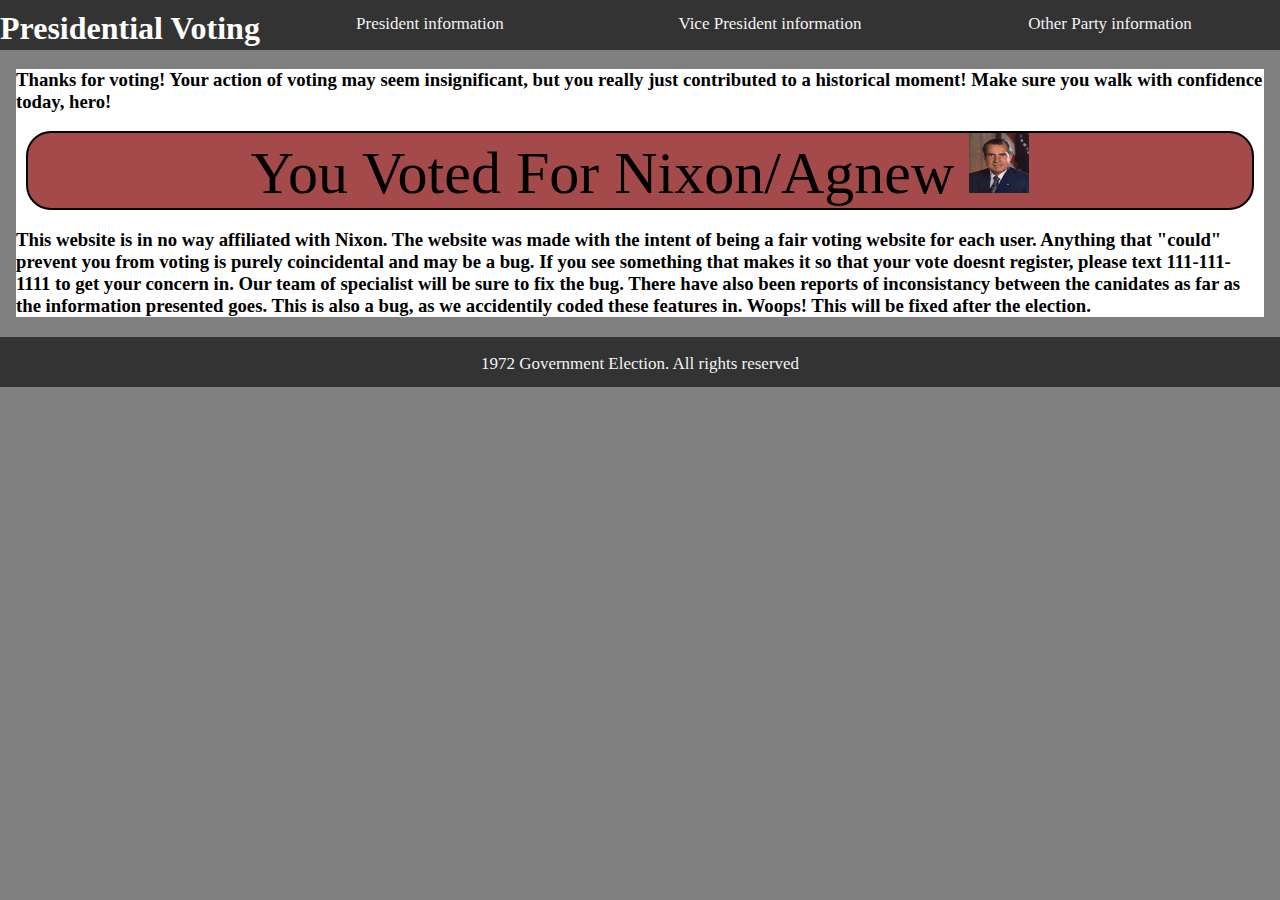
<file: Nixon Vote/nvote.html>
<!DOCTYPE html>
<html lang="en">

<head>
    <meta charset="UFT-8">
    <meta name="author" content="Cleveland H. Williams III">
    <meta name="description" content="Description of website">

    <meta property="og:image" content="Url to an image">
    <meta property="og:title" content="Title Here">
    <meta property="og:description" content="short decription about your page">

    <title>Boiler Plate</title>
    <link rel="stylesheet" href="style.css">
    <link rel="shortcut icon" href="images\us.png" type="image/x-icon">
</head>

<body id="voting">
    <nav>
        <!-- Top navigation -->
        <div class="topnav">
            <h1 id="title"> Presidential Voting </h1>
            <a href="https://en.wikipedia.org/wiki/1972_United_States_presidential_election#:~:text=The%201972%20United%20States%20presidential,George%20McGovern%20of%20South%20Dakota"> President information </a>
            <a href="https://en.wikipedia.org/wiki/1972_United_States_presidential_election#:~:text=The%201972%20United%20States%20presidential,George%20McGovern%20of%20South%20Dakota"> Vice President information </a>
            <a href="https://en.wikipedia.org/wiki/1972_United_States_presidential_election#:~:text=The%201972%20United%20States%20presidential,George%20McGovern%20of%20South%20Dakota"> Other Party information</a>
        </div>

    </nav>

    <main>
        <article>
            <h3> Thanks for voting! Your action of voting may seem insignificant, but you really just contributed to a historical moment! Make sure you walk with confidence today, hero!</h3>
            <div>
                <div id="nixon"> You Voted For Nixon/Agnew <img src="images\nix.jpg"
                        alt="Nixon" width="60" height="60"> </div>
            </div>
                </section>

                <section>
                    <h3> This website is in no way affiliated with Nixon. The website was made with the intent of being
                        a fair voting website for each user. Anything that "could" prevent you from voting is purely
                        coincidental and may be a bug. If you see something that makes it so that your vote doesnt
                        register, please text 111-111-1111 to get your concern in. Our team of specialist will be sure
                        to fix the bug. There have also been reports of inconsistancy between the canidates as far as
                        the information presented goes. This is also a bug, as we accidentily coded these features in.
                        Woops! This will be fixed after the election. </h3>
                </section>
        </article>
    </main>

    <footer>
        <div class="bottomnav">
            <p id="end"> 1972 Government Election. All rights reserved </p>
        </div>

    </footer>

    <script src="nscript.js"></script>
</body>

</html>
</file>
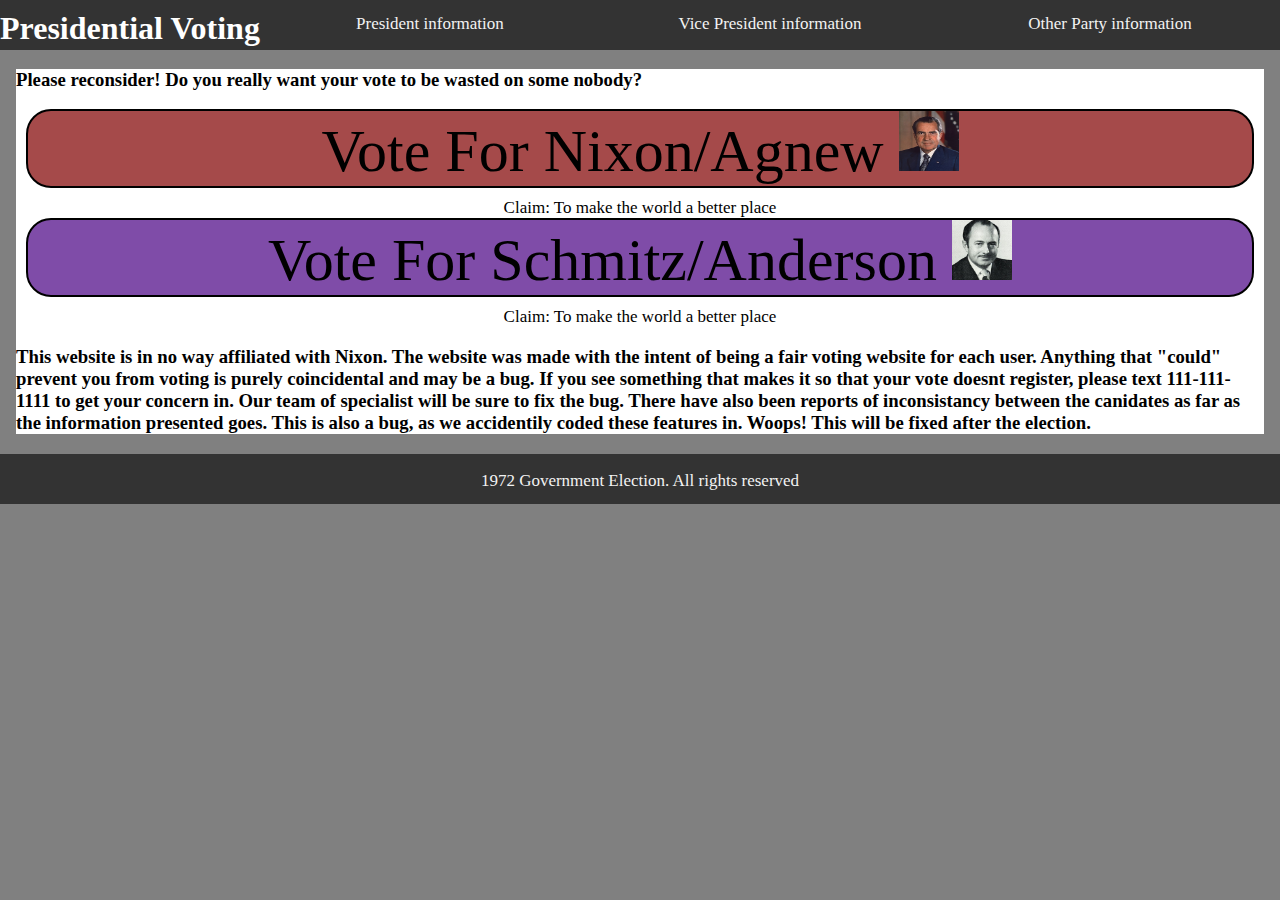
<file: Nixon Vote/svote.html>
<!DOCTYPE html>
<html lang="en">

<head>
    <meta charset="UFT-8">
    <meta name="author" content="Cleveland H. Williams III">
    <meta name="description" content="Description of website">

    <meta property="og:image" content="Url to an image">
    <meta property="og:title" content="Title Here">
    <meta property="og:description" content="short decription about your page">

    <title>Boiler Plate</title>
    <link rel="stylesheet" href="style.css">
    <link rel="shortcut icon" href="images\us.png" type="image/x-icon">
</head>

<body id="voting">
    <nav>
        <!-- Top navigation -->
        <div class="topnav">
            <h1 id="title"> Presidential Voting </h1>
            <a
                href="https://en.wikipedia.org/wiki/1972_United_States_presidential_election#:~:text=The%201972%20United%20States%20presidential,George%20McGovern%20of%20South%20Dakota">
                President information </a>
            <a
                href="https://en.wikipedia.org/wiki/1972_United_States_presidential_election#:~:text=The%201972%20United%20States%20presidential,George%20McGovern%20of%20South%20Dakota">
                Vice President information </a>
            <a
                href="https://en.wikipedia.org/wiki/1972_United_States_presidential_election#:~:text=The%201972%20United%20States%20presidential,George%20McGovern%20of%20South%20Dakota">
                Other Party information</a>
        </div>

    </nav>

    <main>
        <article>
            <section>
                <h3> Please reconsider! Do you really want your vote to be wasted on some nobody? </h3>
                <div>
                    <div id="nixon"> Vote For Nixon/Agnew <img src="images\nix.jpg" alt="Nixon" width="60" height="60">
                    </div>
                    <div id="center"> Claim: To make the world a better place</div>
                    <div id="schmitzz"> Vote For Schmitz/Anderson <img src="images\sc.jpg" alt="Schmitz"
                        width="60" height="60"></div>
                <div id="center"> Claim: To make the world a better place</div>
                </div>
            </section>

            <section>
                <h3> This website is in no way affiliated with Nixon. The website was made with the intent of being
                    a fair voting website for each user. Anything that "could" prevent you from voting is purely
                    coincidental and may be a bug. If you see something that makes it so that your vote doesnt
                    register, please text 111-111-1111 to get your concern in. Our team of specialist will be sure
                    to fix the bug. There have also been reports of inconsistancy between the canidates as far as
                    the information presented goes. This is also a bug, as we accidentily coded these features in.
                    Woops! This will be fixed after the election. </h3>
            </section>
        </article>
    </main>

    <footer>
        <div class="bottomnav">
            <p id="end"> 1972 Government Election. All rights reserved </p>
        </div>

    </footer>

    <script src="sscript.js"></script>
</body>

</html>
</file>
<file: style.css>
html {
    background-color: gray;
}

body {
    margin: 0;
}

main {
    margin-left: 1em;
    margin-right: 1em;
    background-color: rgb(255, 255, 255);
}

.topnav {
    position: relative;
    overflow: hidden;
    background-color: #333;
    height: 50px;
    display: flex;
    margin-bottom: 10px;
    top: 0;
}

.bottomnav {
    position: relative;
    overflow: hidden;
    background-color: #333;
    height: 50px;
    display: flex;
    margin-top: 20px;
}

.topnav a {
    color: #f2f2f2;
    text-align: center;
    padding: 14px 16px;
    text-decoration: none;
    font-size: 17px;
    display: inline;
    text-align: center;
    flex: 1;
}

.bottomnav p {
    color: #f2f2f2;
    text-align: center;
    text-decoration: none;
    font-size: 17px;
    display: inline;
    text-align: center;
    flex: 1;
}

.topnav a:hover {
    background-color: rgb(175, 175, 175);
    transition: all .5s;
    color: black;
}

#title {
    color: white;
    position: relative;
    bottom: 0.35em;
    cursor: pointer;
}

#nixon {
    background-color: rgb(165, 74, 74);
    border-radius: 25px;
    font-size: 60px;
    margin-bottom: 10px;
    text-align: center;
    margin-left: 10px;
    margin-right: 10px;
    cursor: pointer;
    border: 2px solid black;
}

#mc {
    background-color: rgb(74, 83, 163);
    border-radius: 25px;
    font-size: 60px;
    margin-bottom: 10px;
    text-align: center;
    margin-left: 10px;
    margin-right: 10px;
    cursor: pointer;
    border: 2px solid black;
}

#mc:hover {
    background-color: rgb(65, 73, 143);
}

#mcok {
    background-color: rgb(74, 83, 163);
    border-radius: 25px;
    font-size: 60px;
    margin-bottom: 10px;
    text-align: center;
    margin-left: 10px;
    margin-right: 10px;
    cursor: pointer;
    border: 2px solid black;
}

#schmitz {
    background-color: rgb(127, 76, 168);
    border-radius: 25px;
    font-size: 60px;
    margin-bottom: 10px;
    text-align: center;
    margin-left: 10px;
    margin-right: 10px;
    cursor: pointer;
    border: 2px solid black;
}

#schmitzz {
    background-color: rgb(127, 76, 168);
    border-radius: 25px;
    font-size: 60px;
    margin-bottom: 10px;
    text-align: center;
    margin-left: 10px;
    margin-right: 10px;
    cursor: pointer;
    border: 2px solid black;
}

#maddox {
    background-color: rgb(127, 76, 168);
    border-radius: 25px;
    font-size: 60px;
    margin-bottom: 10px;
    text-align: center;
    margin-left: 10px;
    margin-right: 10px;
    cursor: pointer;
    border: 2px solid black;
}

#maddoxx {
    background-color: rgb(127, 76, 168); 
    border-radius: 25px;
    font-size: 60px;
    margin-bottom: 10px;
    text-align: center;
    margin-left: 10px;
    margin-right: 10px;
    cursor: pointer;
    border: 2px solid black;
}


#wallace {
    background-color: rgb(127, 76, 168);
    border-radius: 25px;
    font-size: 60px;
    margin-bottom: 10px;
    text-align: center;
    margin-left: 10px;
    margin-right: 10px;
    cursor: pointer;
    border: 2px solid black;
}

#wallacew {
    background-color: rgb(127, 76, 168);
    border-radius: 25px;
    font-size: 60px;
    margin-bottom: 10px;
    text-align: center;
    margin-left: 10px;
    margin-right: 10px;
    cursor: pointer;
    border: 2px solid black;
}

#center {
    text-align: center;
    font-size: 17px;
}

#field {
    text-align: center;
}

#ball {
    position: absolute;
    left: 300;
    top: 200;
    z-index: 100;
}

/* width */

::-webkit-scrollbar {
    width: 10px;
}

/* Track */

::-webkit-scrollbar-track {
    background: gray;
}

/* Handle */

::-webkit-scrollbar-thumb {
    background: #333;
}

/* Handle on hover */

::-webkit-scrollbar-thumb:hover {
    background: #333;
}
</file>
<file: Nixon Vote/style.css>
html {
    background-color: gray;
}

body {
    margin: 0;
}

main {
    margin-left: 1em;
    margin-right: 1em;
    background-color: rgb(255, 255, 255);
}

.topnav {
    position: relative;
    overflow: hidden;
    background-color: #333;
    height: 50px;
    display: flex;
    margin-bottom: 10px;
    top: 0;
}

.bottomnav {
    position: relative;
    overflow: hidden;
    background-color: #333;
    height: 50px;
    display: flex;
    margin-top: 20px;
}

.topnav a {
    color: #f2f2f2;
    text-align: center;
    padding: 14px 16px;
    text-decoration: none;
    font-size: 17px;
    display: inline;
    text-align: center;
    flex: 1;
}

.bottomnav p {
    color: #f2f2f2;
    text-align: center;
    text-decoration: none;
    font-size: 17px;
    display: inline;
    text-align: center;
    flex: 1;
}

.topnav a:hover {
    background-color: rgb(175, 175, 175);
    transition: all .5s;
    color: black;
}

#title {
    color: white;
    position: relative;
    bottom: 0.35em;
    cursor: pointer;
}

#nixon {
    background-color: rgb(165, 74, 74);
    border-radius: 25px;
    font-size: 60px;
    margin-bottom: 10px;
    text-align: center;
    margin-left: 10px;
    margin-right: 10px;
    cursor: pointer;
    border: 2px solid black;
}

#mc {
    background-color: rgb(74, 83, 163);
    border-radius: 25px;
    font-size: 60px;
    margin-bottom: 10px;
    text-align: center;
    margin-left: 10px;
    margin-right: 10px;
    cursor: pointer;
    border: 2px solid black;
}

#mc:hover {
    background-color: rgb(65, 73, 143);
}

#mcok {
    background-color: rgb(74, 83, 163);
    border-radius: 25px;
    font-size: 60px;
    margin-bottom: 10px;
    text-align: center;
    margin-left: 10px;
    margin-right: 10px;
    cursor: pointer;
    border: 2px solid black;
}

#schmitz {
    background-color: rgb(127, 76, 168);
    border-radius: 25px;
    font-size: 60px;
    margin-bottom: 10px;
    text-align: center;
    margin-left: 10px;
    margin-right: 10px;
    cursor: pointer;
    border: 2px solid black;
}

#schmitzz {
    background-color: rgb(127, 76, 168);
    border-radius: 25px;
    font-size: 60px;
    margin-bottom: 10px;
    text-align: center;
    margin-left: 10px;
    margin-right: 10px;
    cursor: pointer;
    border: 2px solid black;
}

#maddox {
    background-color: rgb(127, 76, 168);
    border-radius: 25px;
    font-size: 60px;
    margin-bottom: 10px;
    text-align: center;
    margin-left: 10px;
    margin-right: 10px;
    cursor: pointer;
    border: 2px solid black;
}

#maddoxx {
    background-color: rgb(127, 76, 168); 
    border-radius: 25px;
    font-size: 60px;
    margin-bottom: 10px;
    text-align: center;
    margin-left: 10px;
    margin-right: 10px;
    cursor: pointer;
    border: 2px solid black;
}


#wallace {
    background-color: rgb(127, 76, 168);
    border-radius: 25px;
    font-size: 60px;
    margin-bottom: 10px;
    text-align: center;
    margin-left: 10px;
    margin-right: 10px;
    cursor: pointer;
    border: 2px solid black;
}

#wallacew {
    background-color: rgb(127, 76, 168);
    border-radius: 25px;
    font-size: 60px;
    margin-bottom: 10px;
    text-align: center;
    margin-left: 10px;
    margin-right: 10px;
    cursor: pointer;
    border: 2px solid black;
}

#center {
    text-align: center;
    font-size: 17px;
}

#field {
    text-align: center;
}

#ball {
    position: absolute;
    left: 300;
    top: 200;
    z-index: 100;
}

/* width */

::-webkit-scrollbar {
    width: 10px;
}

/* Track */

::-webkit-scrollbar-track {
    background: gray;
}

/* Handle */

::-webkit-scrollbar-thumb {
    background: #333;
}

/* Handle on hover */

::-webkit-scrollbar-thumb:hover {
    background: #333;
}
</file>
<file: 404.css>
/*Special 404 screen. While i changed it quite a bit, i did get the base stuff from https://freefrontend.com/html-css-404-page-templates/*/

body {
    background-color: gray;
}

.mainbox {
    background-color: gray;
    margin: auto;
    height: 600px;
    width: 600px;
    position: relative;
}

.err {
    color: #ffffff;
    font-family: 'Nunito Sans', sans-serif;
    font-size: 11rem;
    position: absolute;
    left: 20%;
    top: 8%;
}

.err2 {
    color: #ffffff;
    font-family: 'Nunito Sans', sans-serif;
    font-size: 11rem;
    position: absolute;
    left: 44%;
    top: 8%;
}

.err3 {
    color: #ffffff;
    font-family: 'Nunito Sans', sans-serif;
    font-size: 11rem;
    position: absolute;
    left: 68%;
    top: 8%;
}

.far {
    position: absolute;
    font-size: 8.5rem;
    left: 42%;
    top: 15%;
    color: #ffffff;
}

.msg {
    text-align: center;
    font-family: 'Nunito Sans', sans-serif;
    font-size: 1.6rem;
    position: absolute;
    left: 16%;
    top: 45%;
    width: 75%;
}

a {
    text-decoration: none;
    color: white;
}

a:hover {
    text-decoration: underline;
}

html {
    background-color: gray;
}
</file>
<file: Nixon Vote/404.css>
/*Special 404 screen. While i changed it quite a bit, i did get the base stuff from https://freefrontend.com/html-css-404-page-templates/*/

body {
    background-color: gray;
}

.mainbox {
    background-color: gray;
    margin: auto;
    height: 600px;
    width: 600px;
    position: relative;
}

.err {
    color: #ffffff;
    font-family: 'Nunito Sans', sans-serif;
    font-size: 11rem;
    position: absolute;
    left: 20%;
    top: 8%;
}

.err2 {
    color: #ffffff;
    font-family: 'Nunito Sans', sans-serif;
    font-size: 11rem;
    position: absolute;
    left: 44%;
    top: 8%;
}

.err3 {
    color: #ffffff;
    font-family: 'Nunito Sans', sans-serif;
    font-size: 11rem;
    position: absolute;
    left: 68%;
    top: 8%;
}

.far {
    position: absolute;
    font-size: 8.5rem;
    left: 42%;
    top: 15%;
    color: #ffffff;
}

.msg {
    text-align: center;
    font-family: 'Nunito Sans', sans-serif;
    font-size: 1.6rem;
    position: absolute;
    left: 16%;
    top: 45%;
    width: 75%;
}

a {
    text-decoration: none;
    color: white;
}

a:hover {
    text-decoration: underline;
}

html {
    background-color: gray;
}
</file>
